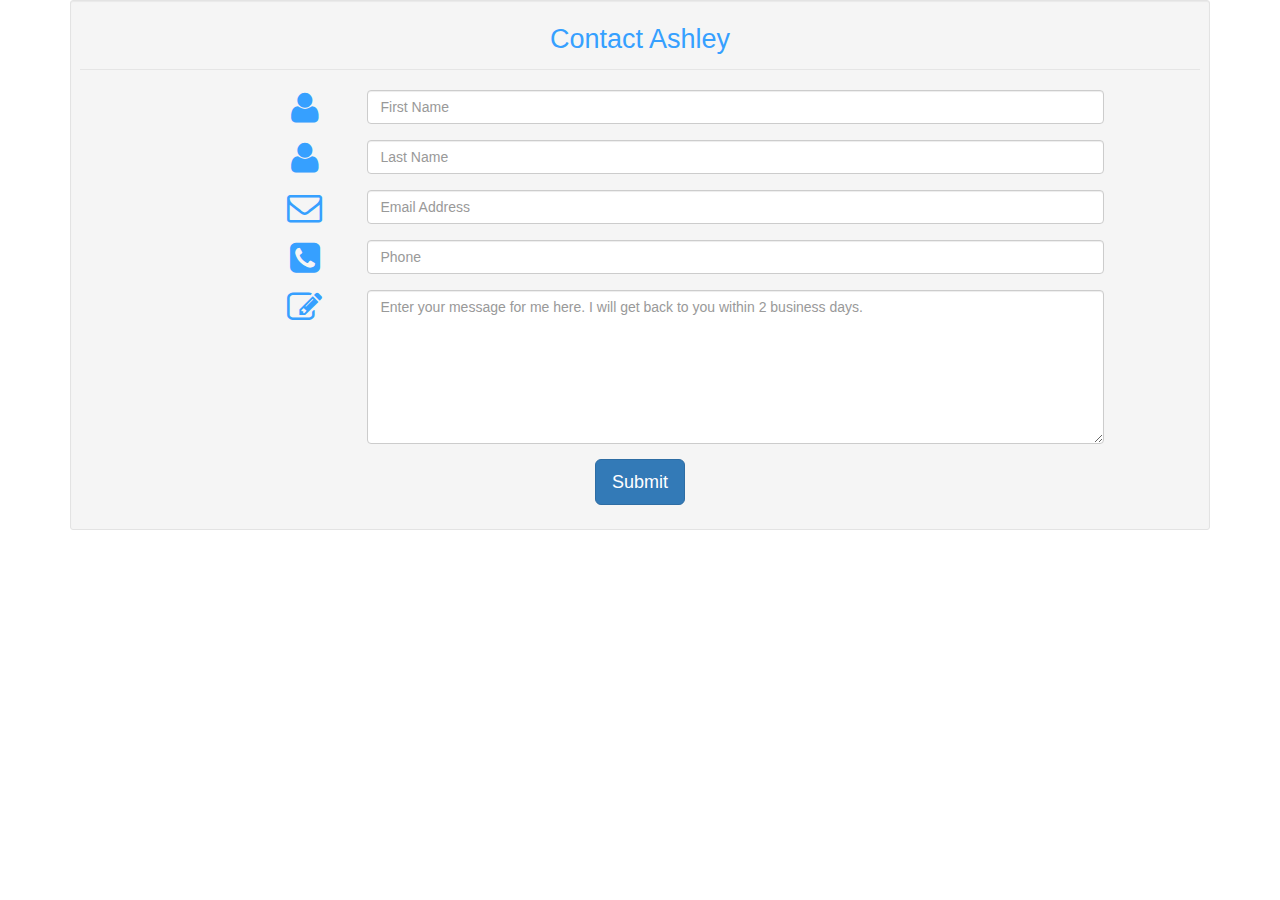
<file: public/contact.html>
<!DOCTYPE html>
<html lang="en">
<head>
    <meta charset="utf-8">
    <meta name="viewport" content="width=device-width, initial-scale=1">
    <title>Contact Ashley</title>
    <link rel="stylesheet" href="css/bootstrap.css">
    <link rel="stylesheet" href="css/bootstrap-social.css">
    <link rel="stylesheet" href="css/font-awesome-4.3.0/css/font-awesome.min.css">
    <link rel="stylesheet" href="css/custom.css">

<style>
    .header {
        color: #36A0FF;
        font-size: 27px;
        padding: 10px;
    }

    .bigicon {
        font-size: 35px;
        color: #36A0FF;
    }
</style>
</head>

<body>

<div class="container">
    <div class="row">
        <div class="col-md-12">
            <div class="well well-sm">
                <form class="form-horizontal" method="post">
                    <fieldset>
                        <legend class="text-center header">Contact Ashley</legend>

                        <div class="form-group">
                            <span class="col-md-1 col-md-offset-2 text-center"><i class="fa fa-user bigicon"></i></span>
                            <div class="col-md-8">
                                <input id="fname" name="name" type="text" placeholder="First Name" class="form-control">
                            </div>
                        </div>
                        <div class="form-group">
                            <span class="col-md-1 col-md-offset-2 text-center"><i class="fa fa-user bigicon"></i></span>
                            <div class="col-md-8">
                                <input id="lname" name="name" type="text" placeholder="Last Name" class="form-control">
                            </div>
                        </div>

                        <div class="form-group">
                            <span class="col-md-1 col-md-offset-2 text-center"><i class="fa fa-envelope-o bigicon"></i></span>
                            <div class="col-md-8">
                                <input id="email" name="email" type="text" placeholder="Email Address" class="form-control">
                            </div>
                        </div>

                        <div class="form-group">
                            <span class="col-md-1 col-md-offset-2 text-center"><i class="fa fa-phone-square bigicon"></i></span>
                            <div class="col-md-8">
                                <input id="phone" name="phone" type="text" placeholder="Phone" class="form-control">
                            </div>
                        </div>

                        <div class="form-group">
                            <span class="col-md-1 col-md-offset-2 text-center"><i class="fa fa-pencil-square-o bigicon"></i></span>
                            <div class="col-md-8">
                                <textarea class="form-control" id="message" name="message" placeholder="Enter your message for me here. I will get back to you within 2 business days." rows="7"></textarea>
                            </div>
                        </div>

                        <div class="form-group">
                            <div class="col-md-12 text-center">
                                <button type="submit" class="btn btn-primary btn-lg">Submit</button>
                            </div>
                        </div>
                    </fieldset>
                </form>
            </div>
        </div>
    </div>
</div>
<body>
</file>
<file: public/css/custom.css>
.jumbotron {
  padding: 10px 5px;
  margin-bottom: 10px;
  color: inherit;
  background-color: #eee;
}

.social {
  float: right;
  width: 250px;
}

.followme {
  margin-right: 20px;
  float: left;
  padding-top: 8px;
  font-weight: bold;
  font-size: 16px;
}

#icons {
  float: left;
}

.description {
  clear: both;
}

.project {
  display: inline-block;
  margin-left: auto;
  margin-right: auto;
}

.space {
  width: 20px;
  display: inline-block;
  margin-left: auto;
  margin-right: auto;
}

#allprojects {
  text-align: center;
}

.pic {
  width: 270px;              
  height: 150px;        
  border-radius: 6px;
  margin-left: 2rem;
  margin-bottom:1rem;     
  border: 1px solid black;
} 

.pic:hover, .pic:active {
  /*margin-left: 2rem;*/
  box-shadow: 0 0 1rem #666666;
  -moz-box-shadow: 0 0 1rem #666666; 
  -webkit-box-shadow: 0 0 1rem #666666; 
}
  
.project_description {
  text-align: justify;
  width: 270px;
  margin-left: 2rem;
  margin-bottom: 2rem;
}

.project_title {
  text-align: justify;
  width: 270px;
  font-weight: bold;
  font-size: 16px;
  color: black;
  margin-left: 2rem;
  margin-bottom: .25rem;
}

#email_icon {
  margin-right: 5px;
}

.nounderline {
  text-decoration: none !important;
}
</file>
